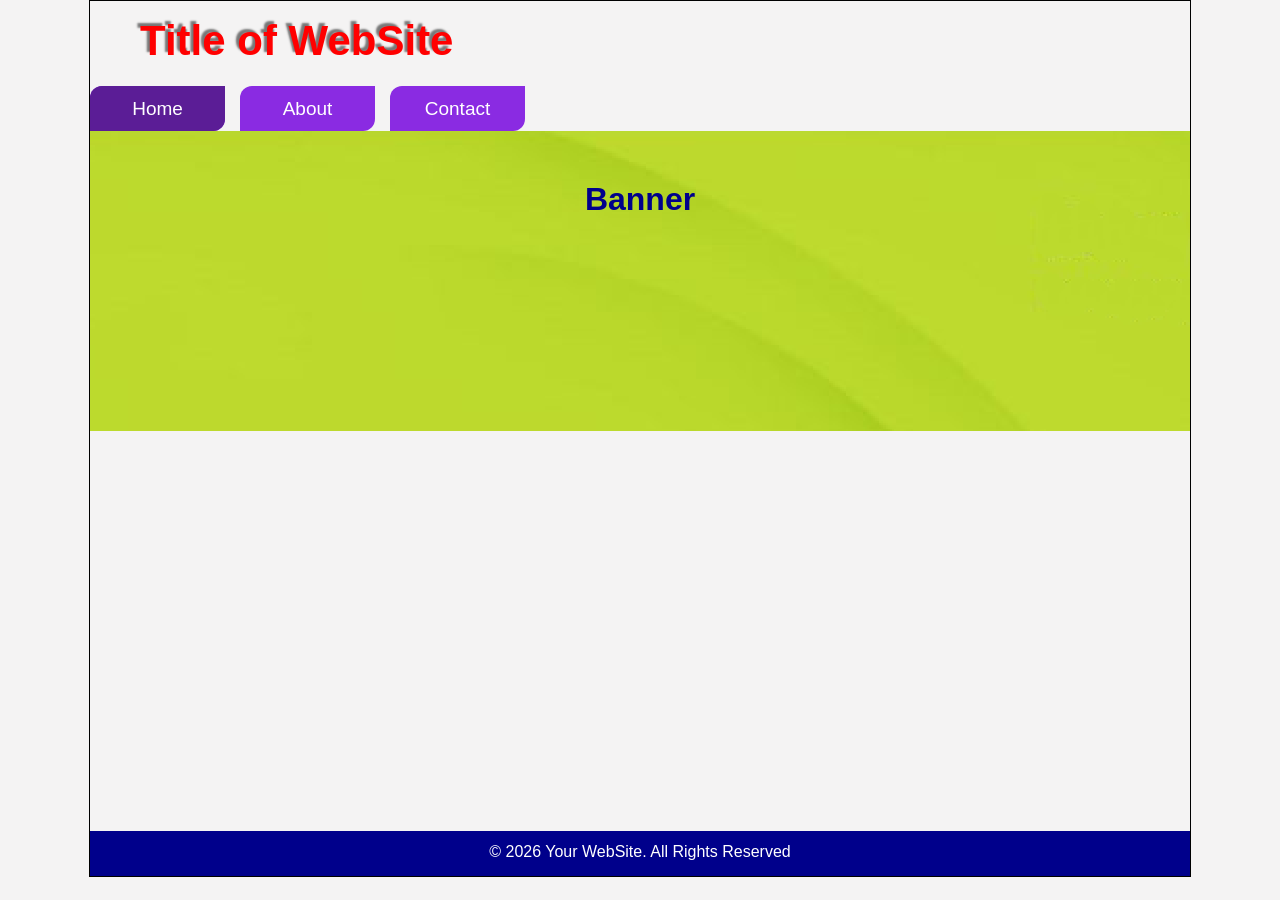
<file: html/css/index.html>
<!DOCTYPE html>
<html lang="en">
<head>
    <meta charset="UTF-8">
    <meta name="viewport" content="width=device-width, initial-scale=1.0">
    <title>Home</title>
    <!-- Impoting External CSS -->
    <link rel="stylesheet" type="text/css" href="style.css">
</head>
<body>
    <main id="wrapper">
        <header class="page-header">
            <h1>Title of WebSite</h1>
        </header>
        <nav class="menu">
            <ul>
                <li>
                    <a class="active" href="index.html">Home</a>
                </li>
                <li>
                    <a href="#">About</a>
                </li>
                <li>
                    <a href="contact.html">Contact</a>
                </li>
            </ul>
        </nav>
        <div id="banner">
            <h1>Banner</h1>
        </div>
        <section id="container">
            
        </section>
        <footer class="page-footer">
            <p>&copy; 2026 Your WebSite. All Rights Reserved</p>
        </footer>
    </main>
</body>
</html>
</file>
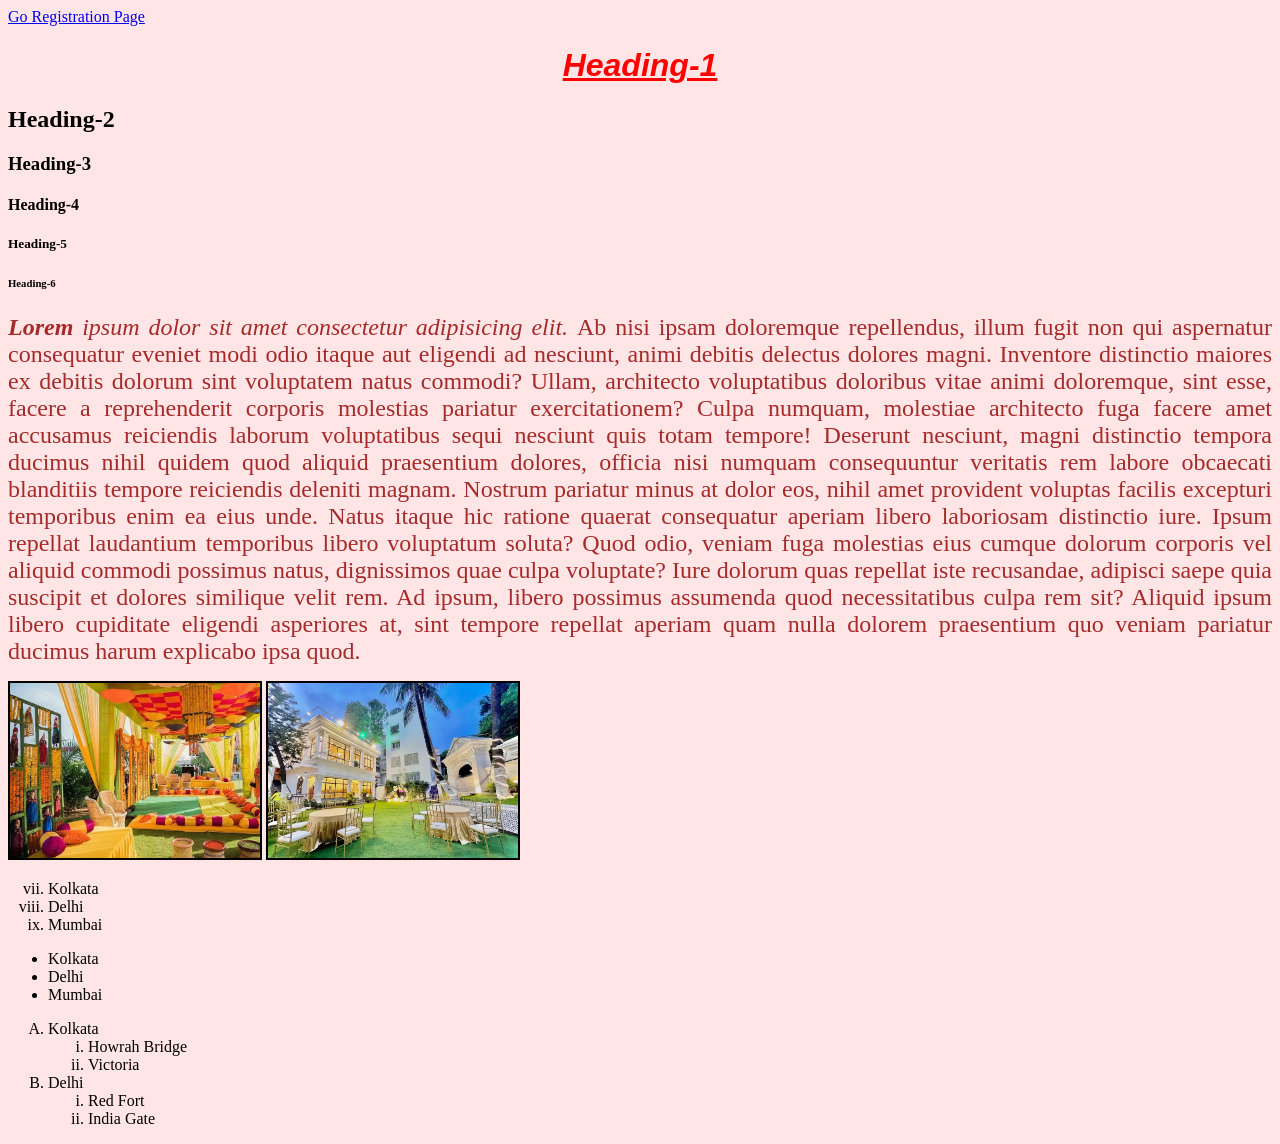
<file: html/test1.html>
<!doctype html>
<html>
  <head>
    <meta charset="UTF-8" />
    <meta name="viewport" content="width=device-width, initial-scale=1.0" />
    <title>HTML-1</title>
  </head>
  <body bgcolor="#FFE5E5">
    <a href="test3.html" target="_blank">Go Registration Page</a><br>
    <h1 align="center">
      <font color="red" face="Arial"
        ><u><em>Heading-1</em></u></font
      >
    </h1>
    <h2>Heading-2</h2>
    <h3>Heading-3</h3>
    <h4>Heading-4</h4>
    <h5>Heading-5</h5>
    <h6>Heading-6</h6>
    <p align="justify"><font size="+2" color="brown">
      <em><strong>Lorem</strong> ipsum dolor sit amet consectetur adipisicing elit. </em>Ab nisi ipsam
      doloremque repellendus, illum fugit non qui aspernatur consequatur eveniet
      modi odio itaque aut eligendi ad nesciunt, animi debitis delectus dolores
      magni. Inventore distinctio maiores ex debitis dolorum sint voluptatem
      natus commodi? Ullam, architecto voluptatibus doloribus vitae animi
      doloremque, sint esse, facere a reprehenderit corporis molestias pariatur
      exercitationem? Culpa numquam, molestiae architecto fuga facere amet
      accusamus reiciendis laborum voluptatibus sequi nesciunt quis totam
      tempore! Deserunt nesciunt, magni distinctio tempora ducimus nihil quidem
      quod aliquid praesentium dolores, officia nisi numquam consequuntur
      veritatis rem labore obcaecati blanditiis tempore reiciendis deleniti
      magnam. Nostrum pariatur minus at dolor eos, nihil amet provident voluptas
      facilis excepturi temporibus enim ea eius unde. Natus itaque hic ratione
      quaerat consequatur aperiam libero laboriosam distinctio iure. Ipsum
      repellat laudantium temporibus libero voluptatum soluta? Quod odio, veniam
      fuga molestias eius cumque dolorum corporis vel aliquid commodi possimus
      natus, dignissimos quae culpa voluptate? Iure dolorum quas repellat iste
      recusandae, adipisci saepe quia suscipit et dolores similique velit rem.
      Ad ipsum, libero possimus assumenda quod necessitatibus culpa rem sit?
      Aliquid ipsum libero cupiditate eligendi asperiores at, sint tempore
      repellat aperiam quam nulla dolorem praesentium quo veniam pariatur
      ducimus harum explicabo ipsa quod.
    </font></p>
    <img
      src="images/tour-img02.jpg"
      width="250"
      height="175"
      border="2"
      alt="Image-1"
      title="My Image-1"
    />
    <img
      src="images/tour-img06.jpg"
      width="250"
      height="175"
      border="2"
      alt="Image-2"
      title="My Image-2"
    />

    <ol type="i" start="7">
      <li>Kolkata</li>
      <li>Delhi</li>
      <li>Mumbai</li>
    </ol>

    <ul type="disc">
      <li>Kolkata</li>
      <li>Delhi</li>
      <li>Mumbai</li>
    </ul>

    <ol type="A">
      <li>
        Kolkata
        <ol type="i">
          <li>Howrah Bridge</li>
          <li>Victoria</li>
        </ol>
      </li>
      <li>
        Delhi
        <ol type="i">
          <li>Red Fort</li>
          <li>India Gate</li>
        </ol>
      </li>
    </ol>
  </body>
</html>
</file>
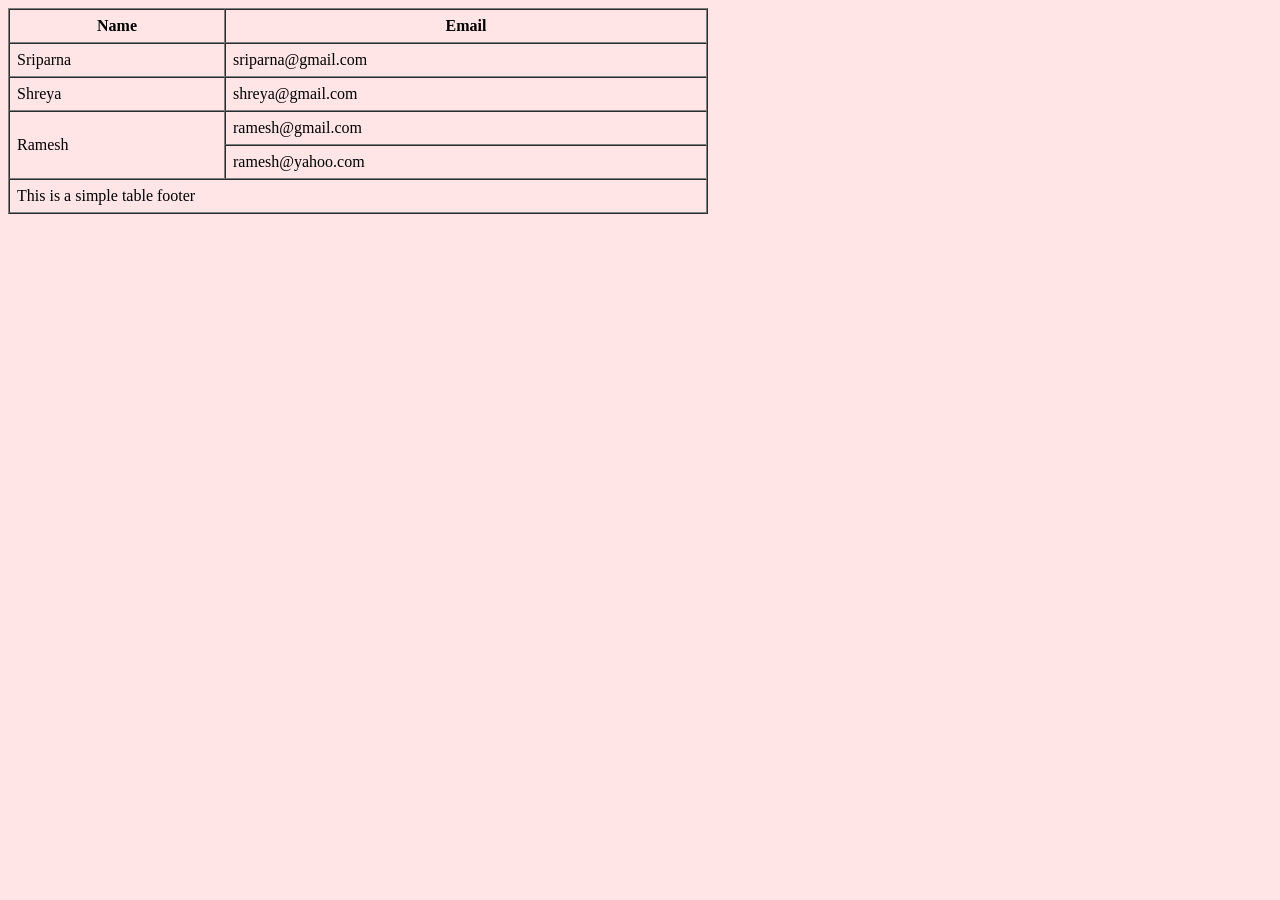
<file: html/test2.html>
<!DOCTYPE html>
<html lang="en">
<head>
    <meta charset="UTF-8">
    <meta name="viewport" content="width=device-width, initial-scale=1.0">
    <title>HTML-2</title>
</head>
<body bgcolor="#FFE5E5">
    <table border="1" cellpadding="7" cellspacing="0" width="700">
        <thead>
            <tr>
                <th width="200">Name</th>
                <th>Email</th>
            </tr>
        </thead>
        <tbody>
            <tr>
                <td>Sriparna</td>
                <td>sriparna@gmail.com</td>
            </tr>
            <tr>
                <td>Shreya</td>
                <td>shreya@gmail.com</td>
            </tr>
            <tr>
                <td rowspan="2">Ramesh</td>
                <td>ramesh@gmail.com</td>
            </tr>
            <tr>
                <td>ramesh@yahoo.com</td>
            </tr>
        </tbody>
        <tfoot>
            <tr>
                <td colspan="2">This is a simple table footer</td>
            </tr>
        </tfoot>
    </table>
</body>
</html>
</file>
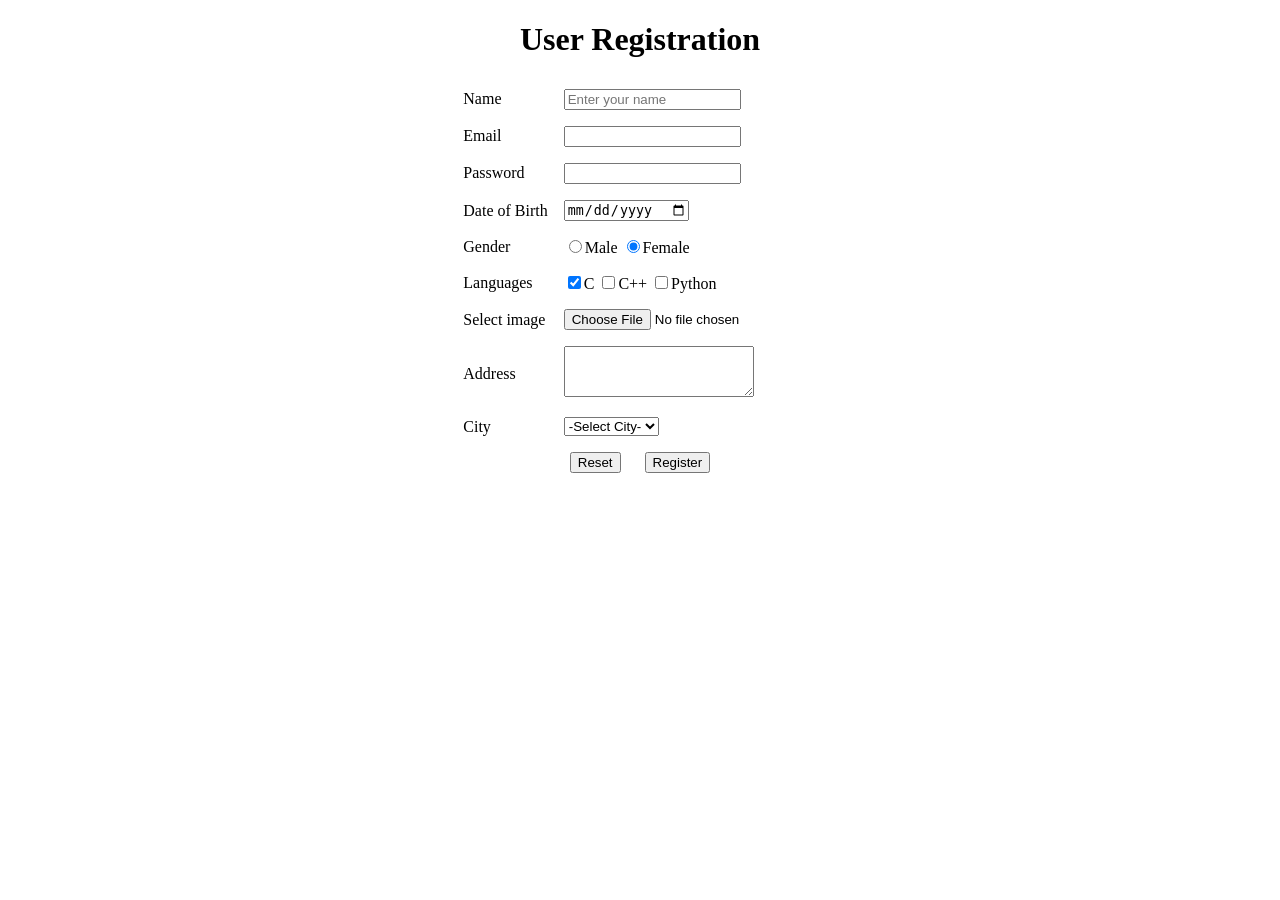
<file: html/test3.html>
<!DOCTYPE html>
<html lang="en">
<head>
    <meta charset="UTF-8">
    <meta name="viewport" content="width=device-width, initial-scale=1.0">
    <title>Registraion</title>
</head>
<body>
    <center>
    <h1>User Registration</h1>
    <form name="reg-frm">
        <table cellpadding="7">
            <tbody>
                <tr>
                    <td>Name</td>
                    <td><input type="text" name="fullname" required placeholder="Enter your name"></td>
                </tr>
                <tr>
                    <td>Email</td>
                    <td><input type="email" name="email_id" required></td>
                </tr>
                <tr>
                    <td>Password</td>
                    <td><input type="password" name="pwd"></td>
                </tr>
                <tr>
                    <td>Date of Birth</td>
                    <td><input type="date" name="dob"></td>
                </tr>
                <tr>
                    <td>Gender</td>
                    <td>
                        <input type="radio" name="gender" value="Male">Male
                        <input type="radio" name="gender" value="Female" checked>Female
                    </td>
                </tr>
                <tr>
                    <td>Languages</td>
                    <td>
                        <input type="checkbox" name="lang" value="C" checked>C
                        <input type="checkbox" name="lang" value="C++">C++
                        <input type="checkbox" name="lang" value="Python">Python
                    </td>
                </tr>
                <tr>
                    <td>Select image</td>
                    <td><input type="file" name="ff"></td>
                </tr>
                <tr>
                    <td>Address</td>
                    <td>
                        <textarea name="address" cols="21" rows="3"></textarea>
                    </td>
                </tr>
                <tr>
                    <td>City</td>
                    <td>
                        <select name="city" required>

                            <option value=""  selected>-Select City-</option>
                            <option value="Kolkata">Kolkata</option>
                            <option value="Patna">Patna</option>
                            <option value="Delhi">Delhi</option>
                            <option value="Mumbai">Mumbai</option>
                        </select>
                    </td>
                </tr>
                <tr>
                    <td colspan="2" align="center">
                        <input type="reset" name="rs" value="Reset">&nbsp;&nbsp;&nbsp;&nbsp;&nbsp;
                        <input type="submit" name="ok" value="Register">
                    </td>
                </tr>
            </tbody>
        </table>
    </form>
    </center>
</body>
</html>
</file>
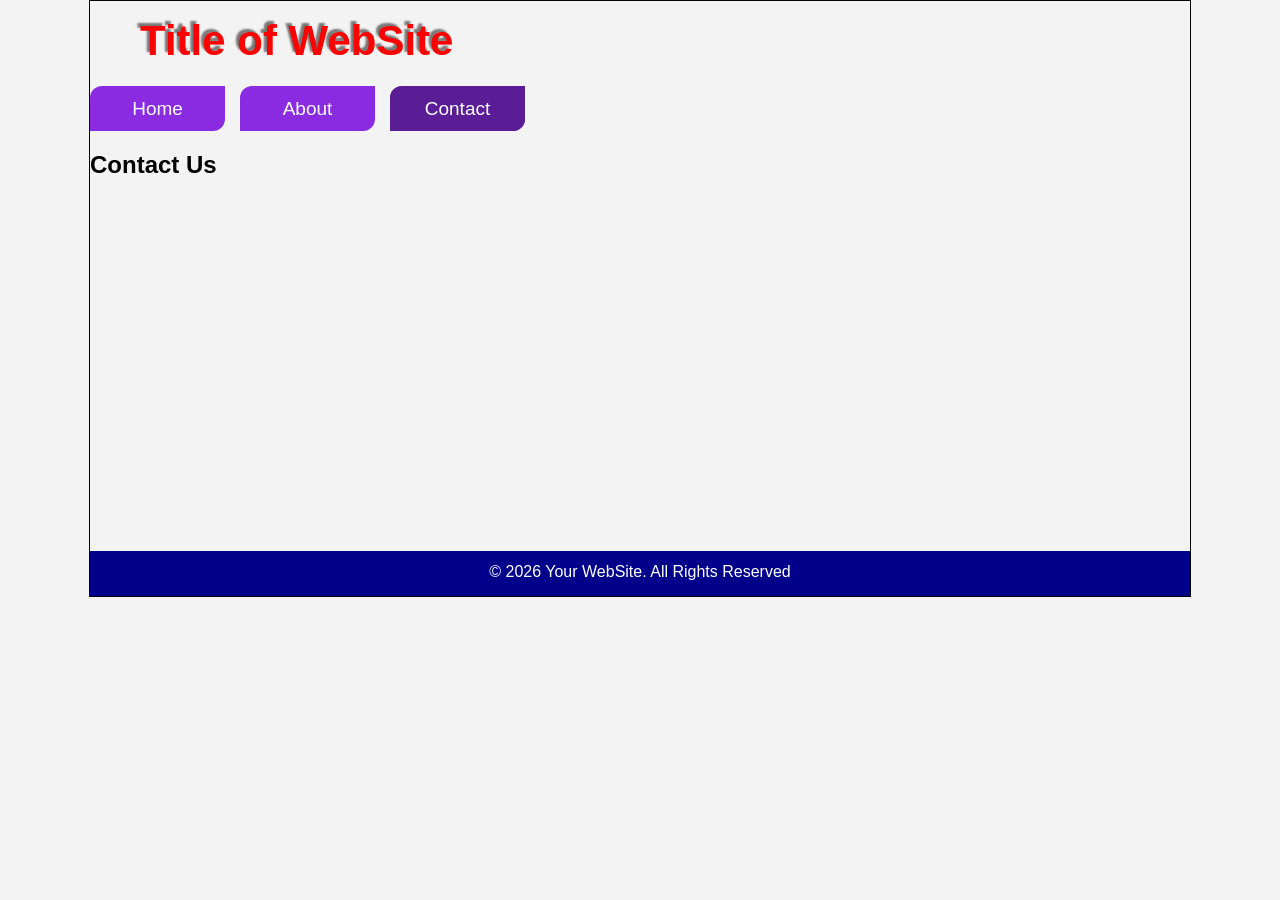
<file: html/css/contact.html>
<!DOCTYPE html>
<html lang="en">
<head>
    <meta charset="UTF-8">
    <meta name="viewport" content="width=device-width, initial-scale=1.0">
    <title>Contact Us</title>
    <!-- Impoting External CSS -->
    <link rel="stylesheet" type="text/css" href="style.css">
</head>
<body>
    <main id="wrapper">
        <header class="page-header">
            <h1>Title of WebSite</h1>
        </header>
        <nav class="menu">
            <ul>
                <li>
                    <a href="index.html">Home</a>
                </li>
                <li>
                    <a href="#">About</a>
                </li>
                <li>
                    <a class="active" href="contact.html">Contact</a>
                </li>
            </ul>
        </nav>
        <section id="container">
            <h1>Contact Us</h1>
        </section>
        <footer class="page-footer">
            <p>&copy; 2026 Your WebSite. All Rights Reserved</p>
        </footer>
    </main>
</body>
</html>
</file>
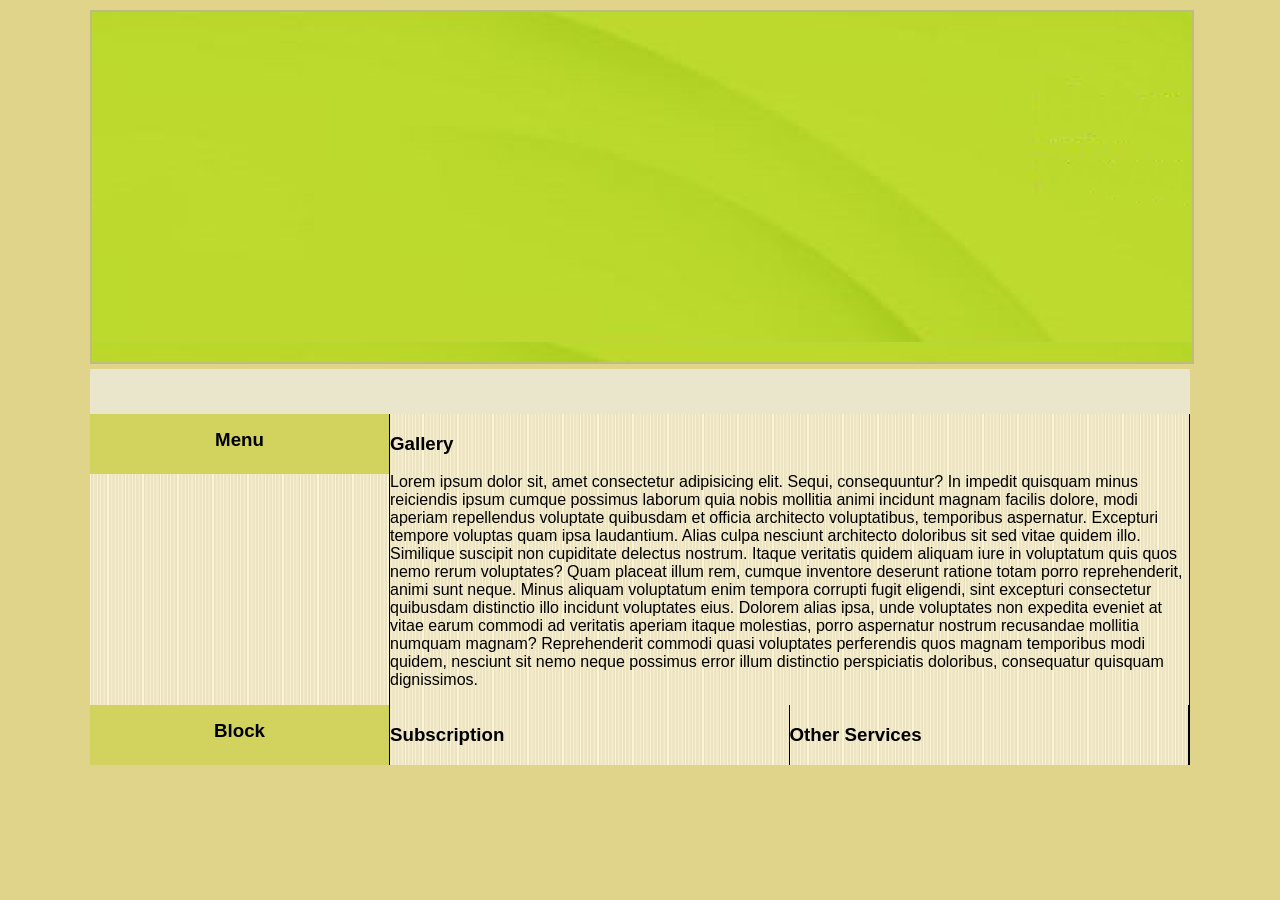
<file: html/css/task1.html>
<!DOCTYPE html>
<html lang="en">
<head>
    <meta charset="UTF-8">
    <meta name="viewport" content="width=device-width, initial-scale=1.0">
    <title>Home</title>
    <style type="text/css">
        body{
            margin: 0;
            padding: 0;
            font-family: Arial, Helvetica, sans-serif;
            background-color: #E0D48A;
        }
        .wrapper{
            margin: 10px auto;
            width: 1100px;
            height: auto;
        }
        .banner{
            width: 100%;
            height: 350px;
            background-image: url('images/banner.png');
            border: 2px solid #BFBC82;
        }
        .container{
            margin-top: 5px;
            width: 1100px;
            height: auto;
            background-image: url('images/pbaxk.png');
        }
        .menu{
            width: 100%;
            height: 45px;
            background-color: #EAE6CB;
        }
        .content{
            display: grid;
            grid-template-columns: 300px 800px;
        }
        .content div{
            border-right: 1px solid #000;
        }
        .menu-header{
            width: 100%;
            height: 60px;
            background-color: #D2D35E;
        }
        .menu-header h1{
            margin: 0;
            padding: 15px;
            text-align: center;
        }
        .text-center{
            text-align: center;
        }
        .subs-content{
            width: 100%;
            display: flex;
            flex-direction: row;
        }
        .subscription{
            width: 400px;
        }
        .other-services{
            width: 400px;
        }
    </style>
</head>
<body>
    <main class="wrapper">
        <div class="banner">

        </div>
        <section class="container">
            <nav class="menu">

            </nav>
            <section class="content">
                <div>
                    <div class="menu-header">
                        <h1>Menu</h1>
                    </div>
                    
                </div>
                <div>
                    <h1>Gallery</h1>
                    <p>
                        Lorem ipsum dolor sit, amet consectetur adipisicing elit. Sequi, consequuntur? In impedit quisquam minus reiciendis ipsum cumque possimus laborum quia nobis mollitia animi incidunt magnam facilis dolore, modi aperiam repellendus voluptate quibusdam et officia architecto voluptatibus, temporibus aspernatur. Excepturi tempore voluptas quam ipsa laudantium. Alias culpa nesciunt architecto doloribus sit sed vitae quidem illo. Similique suscipit non cupiditate delectus nostrum. Itaque veritatis quidem aliquam iure in voluptatum quis quos nemo rerum voluptates? Quam placeat illum rem, cumque inventore deserunt ratione totam porro reprehenderit, animi sunt neque. Minus aliquam voluptatum enim tempora corrupti fugit eligendi, sint excepturi consectetur quibusdam distinctio illo incidunt voluptates eius. Dolorem alias ipsa, unde voluptates non expedita eveniet at vitae earum commodi ad veritatis aperiam itaque molestias, porro aspernatur nostrum recusandae mollitia numquam magnam? Reprehenderit commodi quasi voluptates perferendis quos magnam temporibus modi quidem, nesciunt sit nemo neque possimus error illum distinctio perspiciatis doloribus, consequatur quisquam dignissimos.
                    </p>
                </div>
                <div>
                    <div class="menu-header">
                        <h1>Block</h1>
                    </div>
                    
                </div>
                <div>
                    <div class="subs-content">
                        <div class="subscription">
                            <h1>Subscription</h1>
                        </div>
                        <div class="other-services">
                            <h1>Other Services</h1>
                        </div>
                    </div>
                </div>
            </section>
        </section>
    </main>
</body>
</html>
</file>
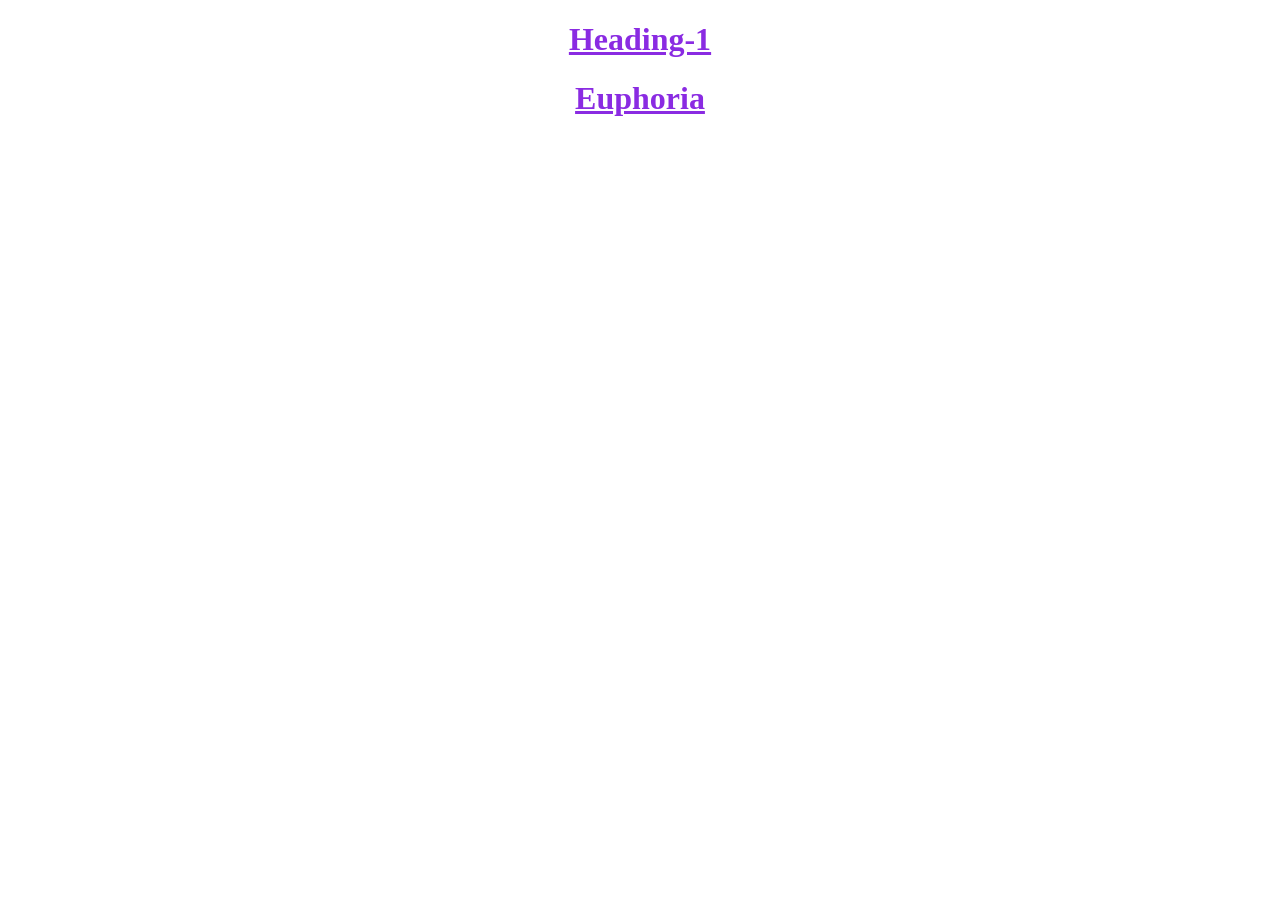
<file: html/css/test1.html>
<!DOCTYPE html>
<html lang="en">
<head>
    <meta charset="UTF-8">
    <meta name="viewport" content="width=device-width, initial-scale=1.0">
    <title>CSS-1</title>
</head>
<body>
    <h1 style="text-align: center; color: blueviolet; text-decoration: underline;">Heading-1</h1>
    <h1 style="text-align: center; color: blueviolet; text-decoration: underline;">Euphoria</h1>
</body>
</html>
</file>
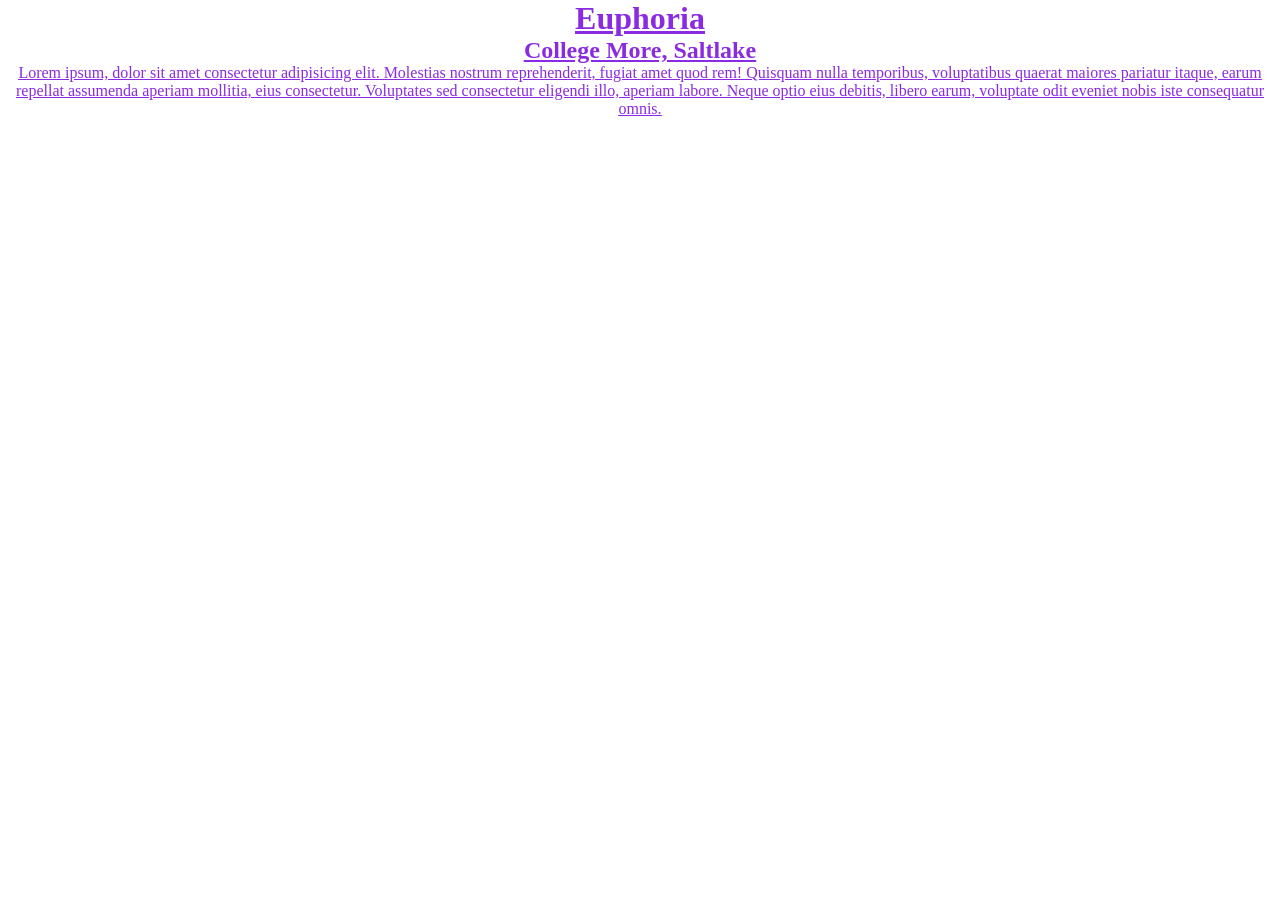
<file: html/css/test2.html>
<!DOCTYPE html>
<html lang="en">
<head>
    <meta charset="UTF-8">
    <meta name="viewport" content="width=device-width, initial-scale=1.0">
    <title>CSS-2</title>
    <style type="text/css">
        /* Universal */
        *{
            text-align: center; 
            color: blueviolet; 
            text-decoration: underline;
            margin: 0;
            padding: 0;
        }
    </style>
</head>
<body>
    <h1>Euphoria</h1>
    <h2>College More, Saltlake</h2>
    <p>
        Lorem ipsum, dolor sit amet consectetur adipisicing elit. Molestias nostrum reprehenderit, fugiat amet quod rem! Quisquam nulla temporibus, voluptatibus quaerat maiores pariatur itaque, earum repellat assumenda aperiam mollitia, eius consectetur. Voluptates sed consectetur eligendi illo, aperiam labore. Neque optio eius debitis, libero earum, voluptate odit eveniet nobis iste consequatur omnis.
    </p>
</body>
</html>
</file>
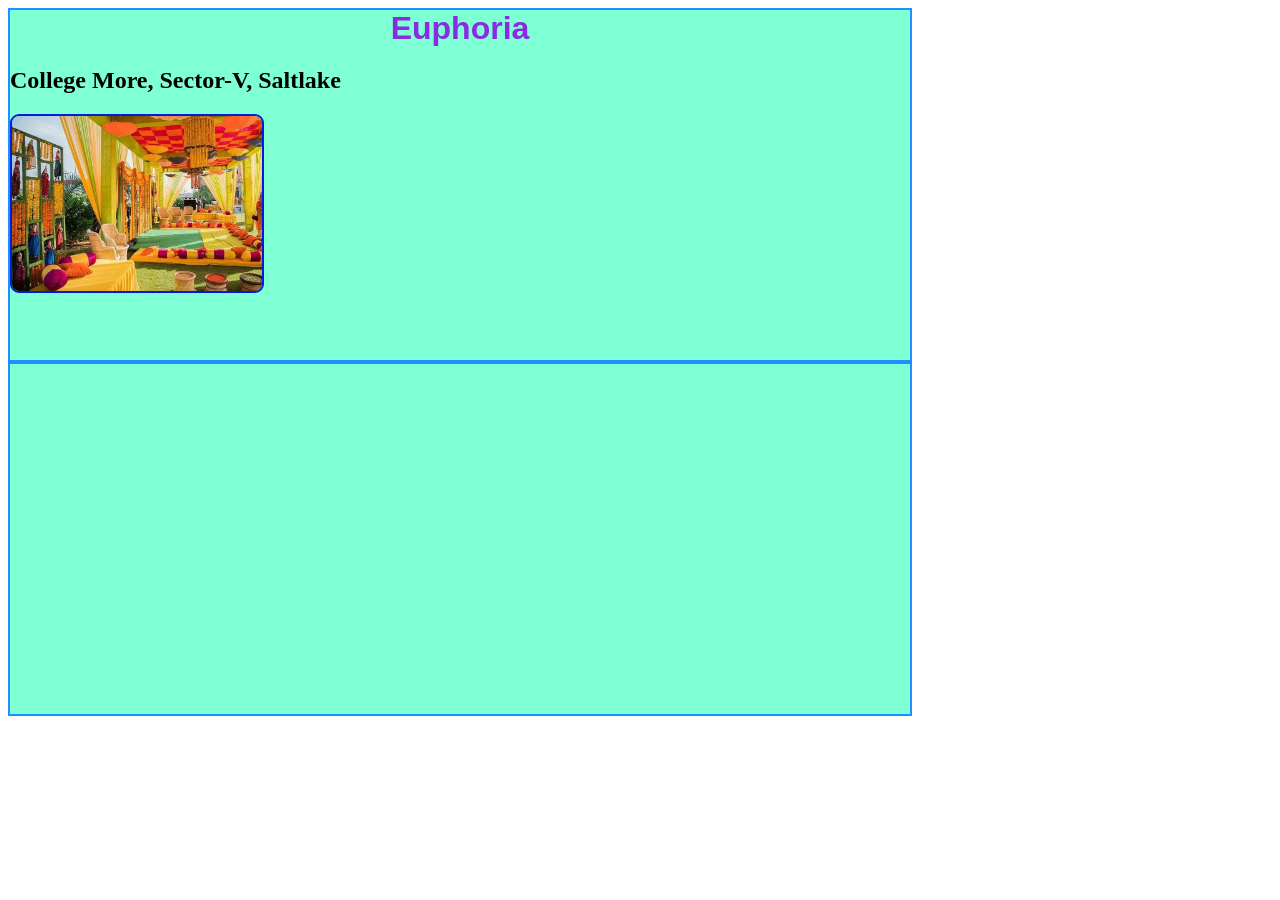
<file: html/css/test3.html>
<!DOCTYPE html>
<html lang="en">
<head>
    <meta charset="UTF-8">
    <meta name="viewport" content="width=device-width, initial-scale=1.0">
    <title>CSS-3</title>
    <style type="text/css">
        /* Element Selector */
        div{
            width: 900px;
            height: 350px;
            border: 2px solid dodgerblue;
            background-color: aquamarine;
        }
        h1{
            text-align: center; 
            color: blueviolet; 
            margin: 0;
            padding: 0;
            font-family: Arial, Helvetica, sans-serif;
        }
        img{
            width: 250px;
            height: 175px;
            border: 2px solid rgb(2, 27, 218);
            border-radius: 9px;
        }
    </style>
</head>
<body>
    <div>
        <h1>Euphoria</h1>
        <h2>College More, Sector-V, Saltlake</h2>
        <img src="images/tour-img02.jpg">
    </div>
    <div>

    </div>
</body>
</html>
</file>
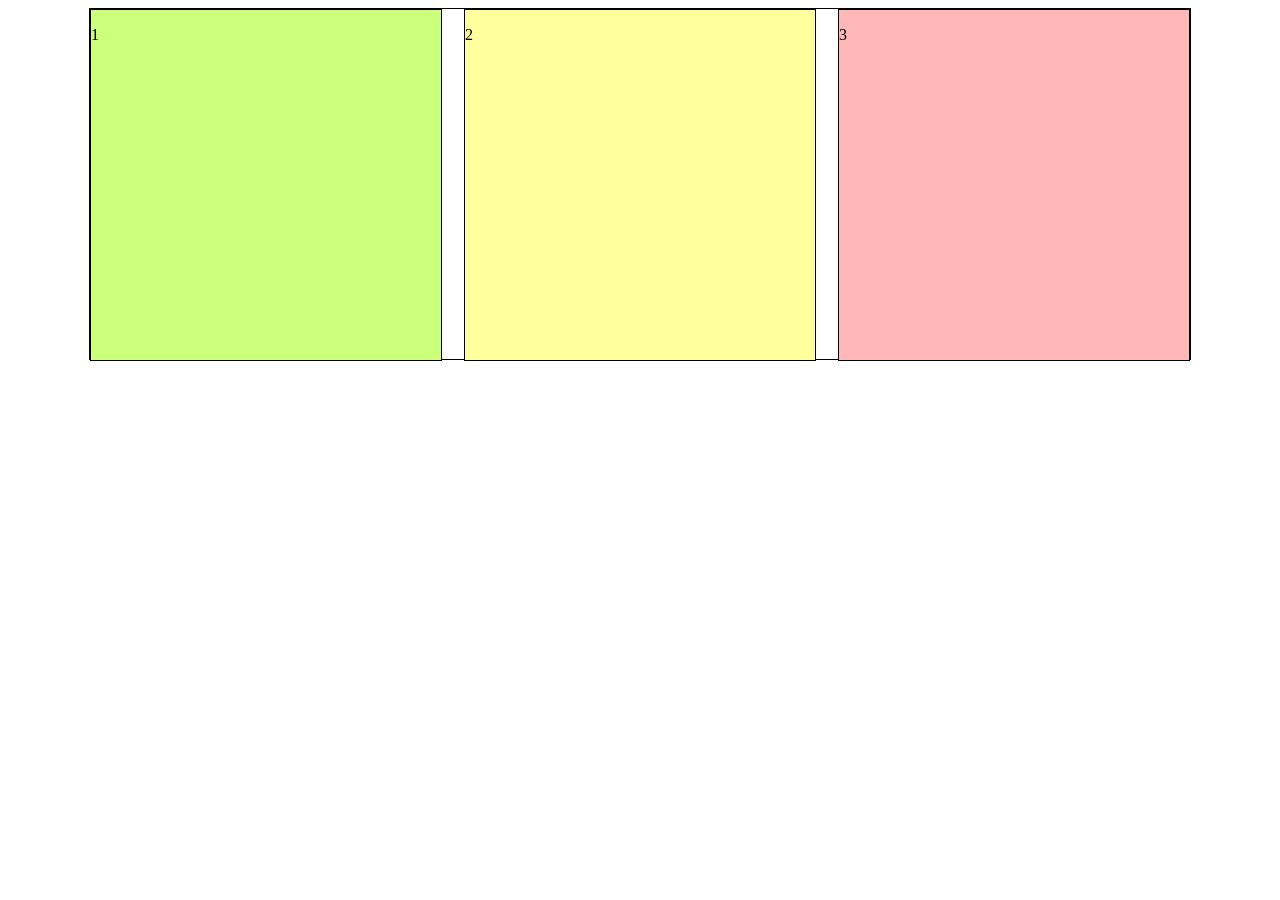
<file: html/css/test5.html>
<!DOCTYPE html>
<html lang="en">
<head>
    <meta charset="UTF-8">
    <meta name="viewport" content="width=device-width, initial-scale=1.0">
    <title>CSS-5</title>
    <style type="text/css">
        /* Class Selector */
        .wrapper{
            margin: 0 auto;
            width: 1100px;
            height: 350px;
            border: 1px solid #000;
            display: flex;
            flex-direction: row;
            justify-content: space-between;
        }
        .content{
            width: 350px;
            height: 350px;
            border: 1px solid #000;
        }
        .bg-red{
            background-color: rgb(255, 184, 184);
        }
        .bg-green{
            background-color: rgb(203, 255, 124);
        }
        .bg-yellow{
            background-color: rgb(255, 255, 157);
        }
    </style>
</head>
<body>
    <div class="wrapper">
        <div class="content bg-green">
            <p>1</p>
        </div>
        <div class="content bg-yellow">
             <p>2</p>
        </div>
        <div class="content bg-red">
             <p>3</p>
        </div>
    </div>
</body>
</html>
</file>
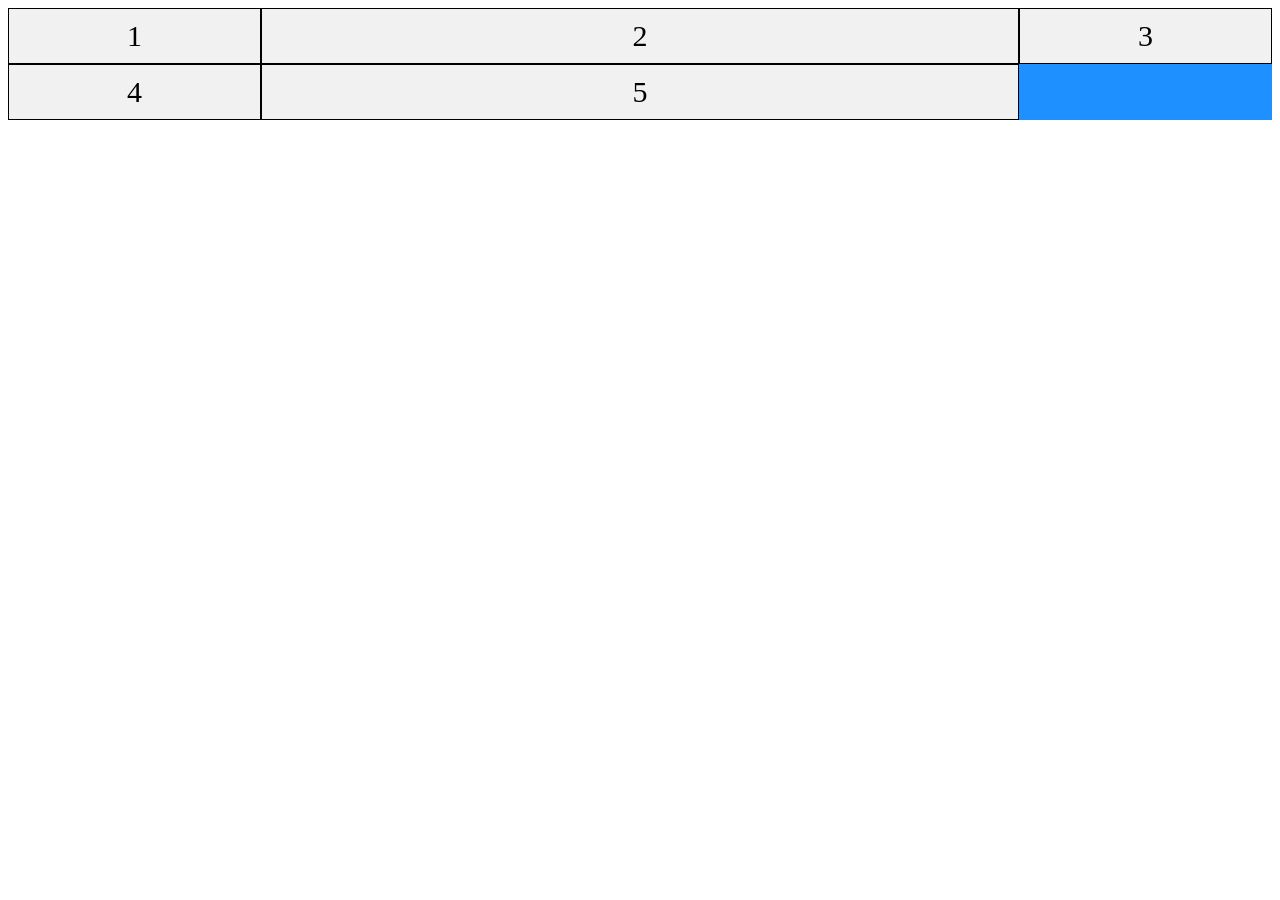
<file: html/css/test6.html>
<!DOCTYPE html>
<html lang="en">
<head>
    <meta charset="UTF-8">
    <meta name="viewport" content="width=device-width, initial-scale=1.0">
    <title>CSS-6</title>
    <style type="text/css">
        .container{
            display: grid;
            /* grid-template-columns: auto auto; */
            grid-template-columns: 20% 60% 20%;
            background-color: dodgerblue;
        }
        .container div{
            background-color: #f1f1f1;
            border: 1px solid #000;
            padding: 10px;
            font-size: 30px;
            text-align: center;
        }

    </style>
</head>
<body>
    <div class="container">
        <div>1</div>
        <div>2</div>
        <div>3</div>
        <div>4</div>
        <div>5</div>
    </div>
</body>
</html>
</file>
<file: html/css/style.css>
body{
    margin: 0;
    padding: 0;
    font-family: Arial, Helvetica, sans-serif;
    background-color: #f4f3f3;
}
#wrapper{
    margin: 0 auto;
    height: auto;
    width: 1100px;
    border: 1px solid #000;
}
.page-header{
    width: 100%;
    height: 85px;
}
/* Combinator Descendant selector */
.page-header h1{
    font-size: 42px;
    margin: 0;
    padding: 16px 0 0 50px;
    color: red;
    text-shadow: -3px -3px 2px #777;
}

.menu{
    width: 100%;
    height: 45px;
}
.menu ul{
    margin: 0;
    padding: 0;
    display: flex;
    flex-direction: row;
}

.menu ul li{
    list-style: none;
    width: 135px;
    background-color: blueviolet;
    margin-right: 15px;
    border-radius: 12px 0 12px 0;
}
.menu ul li a{
    padding-top: 12px;
    height: 33px;
    display: block;
    color: #fff;
    text-align: center;
    text-decoration: none;
    font-size: 19px;
}
.menu ul li a:hover, .active{
    border-radius: 12px 0 12px 0;
    background-color: rgb(91, 29, 150);
}
/* .active{
    border-radius: 12px 0 12px 0;
    background-color: rgb(91, 29, 150);
} */
#banner{
    width: 100%;
    height: 300px;
    /* background-color: rgb(255, 255, 180); */
    background-image: url('./images/banner.png');
}

#banner h1{
    margin: 0;
    padding: 50px 0 0 0;
    text-align: center;
    color: darkblue;
}
#container{
    width: 100%;
    height: 400px;
}
.page-footer{
    width: 100%;
    height: 45px;
    background-color: darkblue;
}

/* Combinator child selector */
.page-footer>p{
    margin: 0;
    padding: 12px 0 0 0;
    text-align: center;
    color: #fff;

}
</file>
